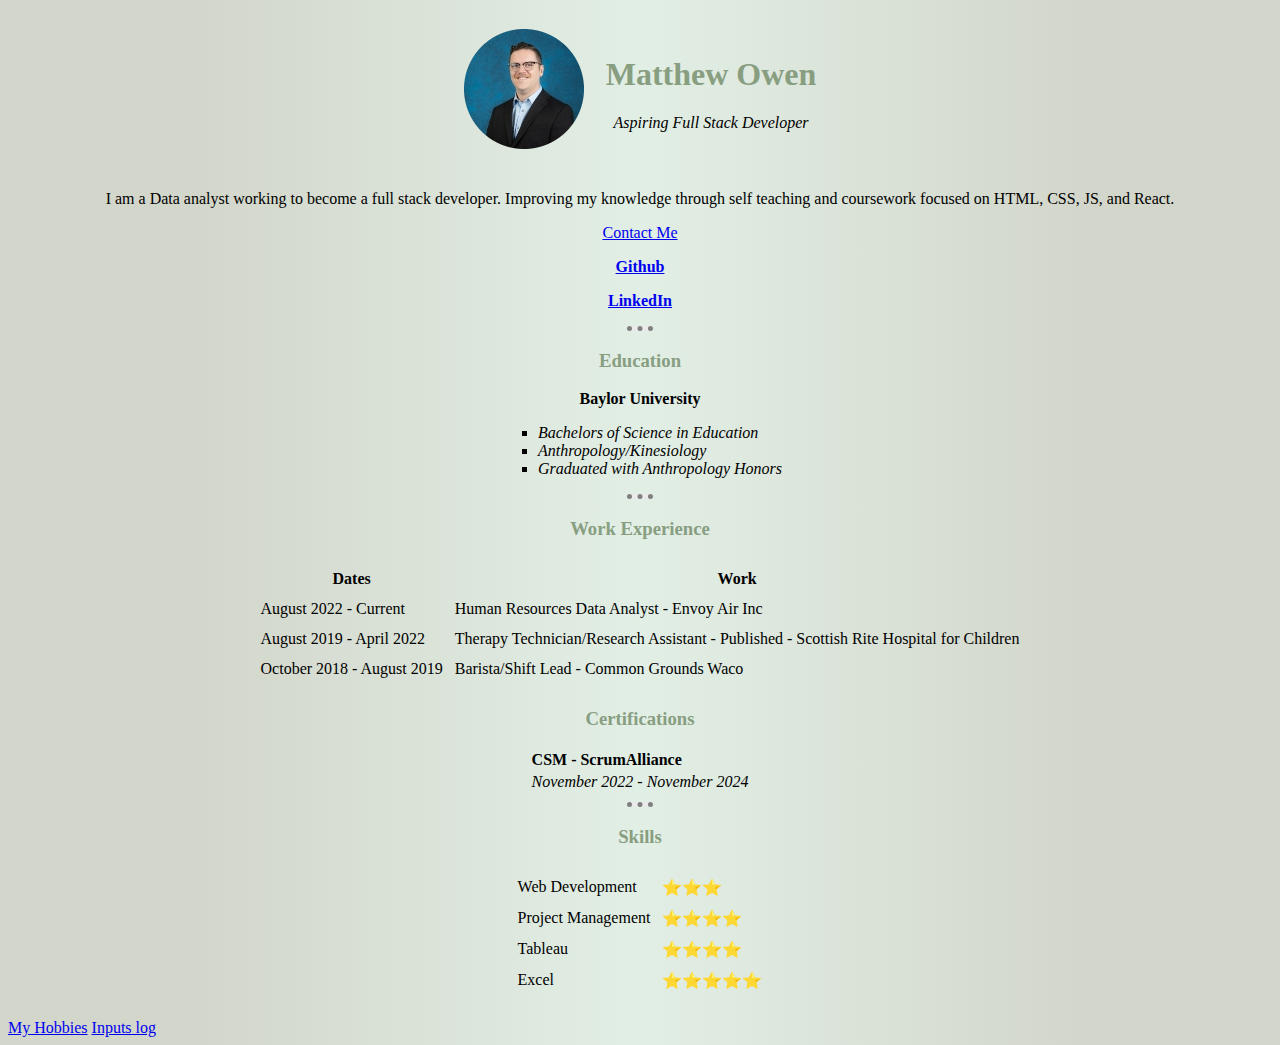
<file: index.html>
<!DOCTYPE html>
<html lang="en">

<head>
    <meta charset="UTF-8">
    <title>Matthew Owen</title>

    <link rel="stylesheet" href="CSS/style.css">

</head>

<body>
    <table cellspacing="20">
        <tr>
            <td><img src="headshot resize-modified.png"></td>
            <td>
                <h1>Matthew Owen</h1>
                <p><em>Aspiring Full Stack Developer</em></p>
            </td>
        </tr>
    </table>
    <p>I am a Data analyst working to become a full stack developer. Improving my knowledge through self teaching and coursework focused on HTML, CSS, JS, and React.
    </p>
    <p><a href="contact.html">Contact Me</a></p>
    <p><strong><a href="https://github.com/matto1994?tab=projects">Github</a></strong></p>
    <p><strong><a href="https://www.linkedin.com/in/matthew-owen-csm/"> LinkedIn </a></strong></p>
    <hr size="3" noshade>
    <h3>Education</h3>
    <p><strong>Baylor University</strong></p>
    <UL type="square">
        <li><em>Bachelors of Science in Education</em></li>
        <li><em>Anthropology/Kinesiology</em></li>
        <li><em>Graduated with Anthropology Honors</em></li>
    </UL>
    <hr size="3" noshade>
    <h3>Work Experience</h3>
    <table cellspacing="10">
        <thead>
            <tr>
                <th>Dates</th>
                <th>Work</th>
            </tr>
        </thead>
        <tbody>
            <tr>
                <td>August 2022 - Current</td>
                <td>Human Resources Data Analyst - Envoy Air Inc</td>
            </tr>
            <tr>
                <td>August 2019 - April 2022</td>
                <td>Therapy Technician/Research Assistant - Published - Scottish Rite Hospital for Children</td>
            </tr>
            <tr>
                <td>October 2018 - August 2019</td>
                <td>Barista/Shift Lead - Common Grounds Waco</td>
            </tr>
        </tbody>
    </table>
    <table>
        <h3>Certifications</h3>
        <tbody>
            <tr>
                <td><strong>CSM - ScrumAlliance</strong></td>
            </tr>
            <tr>
                <td><em>November 2022 - November 2024</em></td>
            </tr>
        </tbody>
    </table>
    <hr size="3" noshade>
    <h3>Skills</h3>
    <table cellspacing="10">
        <tr>
            <td>Web Development</td>
            <td>⭐⭐⭐</td>
        </tr>
        <tr>
            <td>Project Management</td>
            <td>⭐⭐⭐⭐</td>
        </tr>
        <tr>
            <td>Tableau</td>
            <td>⭐⭐⭐⭐</td>
        </tr>
        <tr>
            <td>Excel</td>
            <td>⭐⭐⭐⭐⭐</td>

        </tr>
    </table>
    <br>
    <a href="hobbies.html">My Hobbies</a>
    <a href="inputs.html">Inputs log</a>

</body>

</html>
</file>
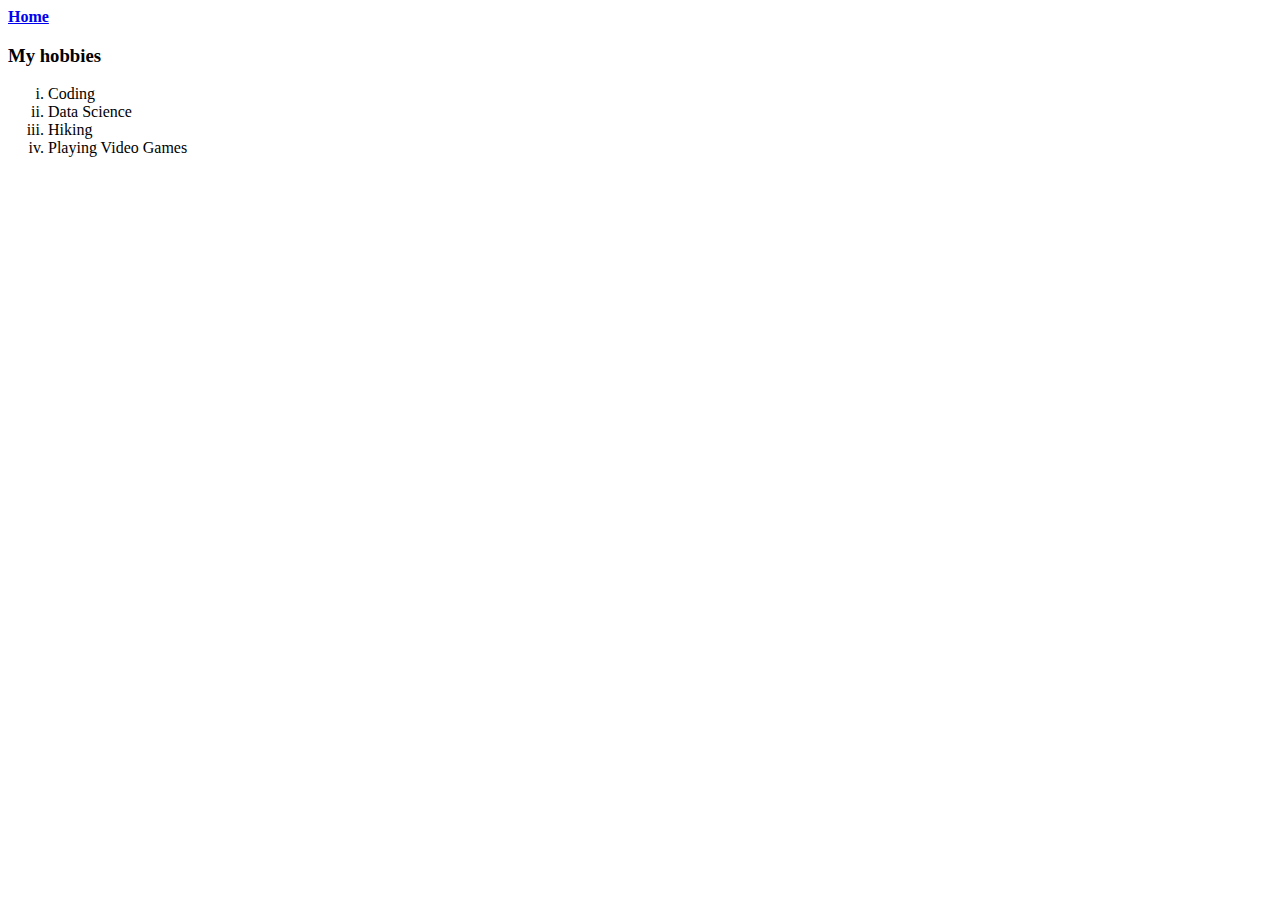
<file: Hobbies.html>
<!DOCTYPE html>
<html lang="en">

<head>
    <title>My Hobbies</title>
</head>

<body>
    <a href="index.html"><strong>Home</strong></a>
    <h3>My hobbies</h3>
    <OL type="i">
        <li>Coding</li>
        <li>Data Science</li>
        <li>Hiking</li>
        <li>Playing Video Games</li>
    </OL>
</body>

</html>
</file>
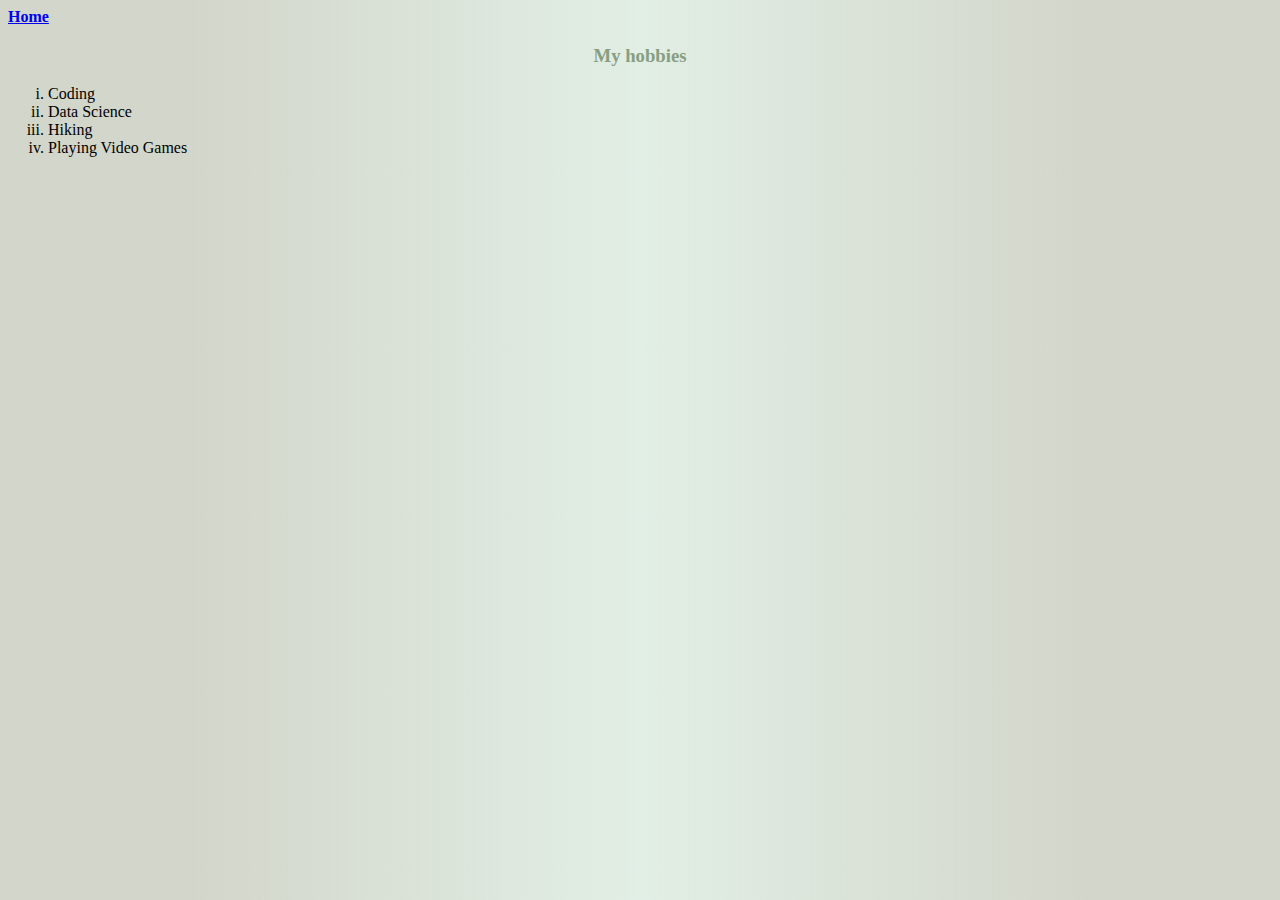
<file: hobbies.html>
<!DOCTYPE html>
<html lang="en">

<head>
    <title>My Hobbies</title>

    <link rel="stylesheet" href="CSS/style.css">

</head>

<body>
    <a href="index.html"><strong>Home</strong></a>
    <h3>My hobbies</h3>
    <OL type="i">
        <li>Coding</li>
        <li>Data Science</li>
        <li>Hiking</li>
        <li>Playing Video Games</li>
    </OL>
</body>

</html>
</file>
<file: CSS/style.css>
body {
    background: linear-gradient(90deg, rgba(140, 148, 118, 0.3841911764705882) 15%, rgba(47, 139, 71, 0.14049369747899154) 50%, rgba(140, 148, 118, 0.3841911764705882) 85%);
}

hr {
    background-color: #EAEAEA;
    border-style: none;
    border-top-style: dotted;
    width: 2%;
    height: 0px;
    border-width: 5px;
}

h1 {
    color: #889E81;
    text-align: center;
}

h3 {
    color: #889E81;
    text-align: center;
}

p {
    text-align: center;
}

table.center {
    margin-right: auto;
    margin-left: auto;
}

ul {
    display: table;
    margin-right: auto;
    margin-left: auto;
}

table {
    display: table;
    margin-right: auto;
    margin-left: auto;
}

a {
    align-content: center;
}
</file>
